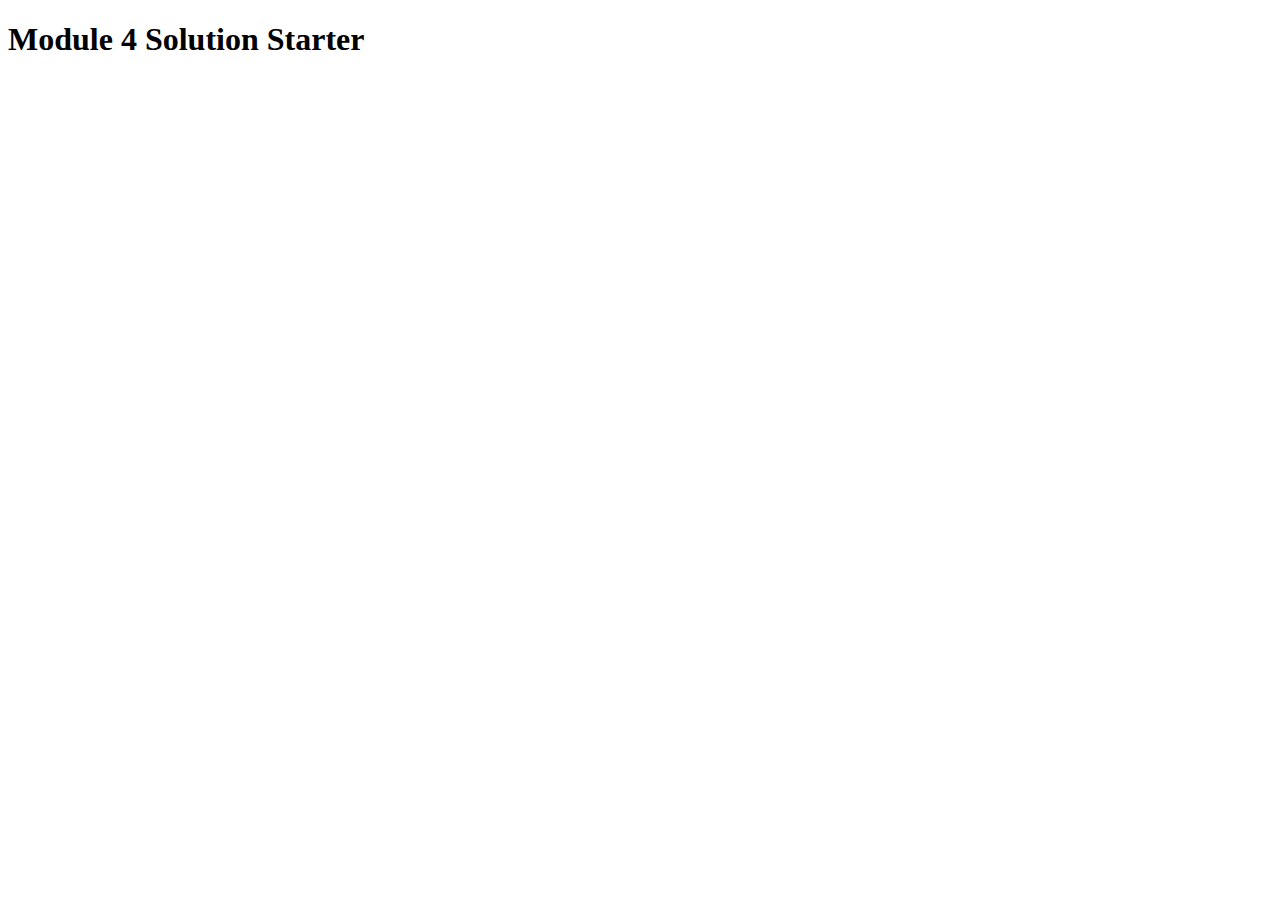
<file: module4-solution/index.html>
<!DOCTYPE html>
<html>

<head>
  <meta charset="utf-8">
  <title>Module 4 Solution Starter</title>
  <script>
    var names = []; // DO NOT REMOVE
  </script>
  <script src="SpeakHello.js"></script>
  <script src="SpeakGoodBye.js"></script>
  <script src="script.js"></script>
</head>

<body>
  <h1>Module 4 Solution Starter</h1>
</body>

</html>
</file>
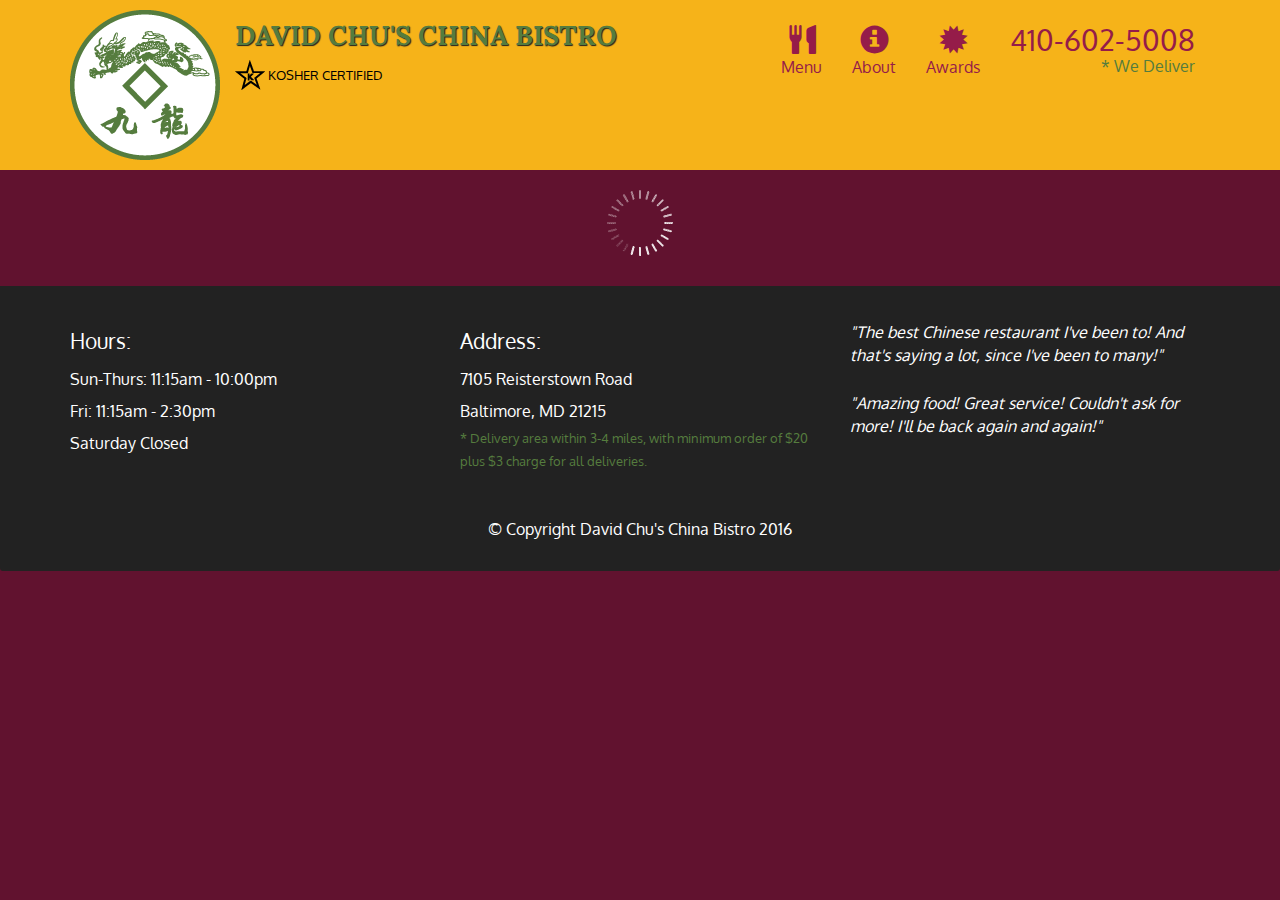
<file: module5-solution/index.html>
<!doctype html>
<html lang="en">
  <head>
    <meta charset="utf-8">
    <meta http-equiv="X-UA-Compatible" content="IE=edge">
    <meta name="viewport" content="width=device-width, initial-scale=1">
    <title>David Chu's China Bistro</title>
    <link rel="stylesheet" href="css/bootstrap.min.css">
    <link rel="stylesheet" href="css/styles.css">
    <link href='https://fonts.googleapis.com/css?family=Oxygen:400,300,700' rel='stylesheet' type='text/css'>
    <link href='https://fonts.googleapis.com/css?family=Lora' rel='stylesheet' type='text/css'>
  </head>
<body>
  <header>
    <nav id="header-nav" class="navbar navbar-default">
      <div class="container">
        <div class="navbar-header">
          <a href="index.html" class="pull-left visible-md visible-lg">
            <div id="logo-img" alt="Logo image"></div>
          </a>

          <div class="navbar-brand">
            <a href="index.html"><h1>David Chu's China Bistro</h1></a>
            <p>
              <img src="images/star-k-logo.png" alt="Kosher certification">
              <span>Kosher Certified</span>
            </p>
          </div>

          <button id="navbarToggle" type="button" class="navbar-toggle collapsed" data-toggle="collapse" data-target="#collapsable-nav" aria-expanded="false">
            <span class="sr-only">Toggle navigation</span>
            <span class="icon-bar"></span>
            <span class="icon-bar"></span>
            <span class="icon-bar"></span>
          </button>
        </div>
        
        <div id="collapsable-nav" class="collapse navbar-collapse">
           <ul id="nav-list" class="nav navbar-nav navbar-right">
            <li id="navHomeButton" class="visible-xs active">
              <a href="index.html">
                <span class="glyphicon glyphicon-home"></span> Home</a>
            </li>
            <li id="navMenuButton">
              <a href="#" onclick="$dc.loadMenuCategories();">
                <span class="glyphicon glyphicon-cutlery"></span><br class="hidden-xs"> Menu</a>
            </li>
            <li>
              <a href="#">
                <span class="glyphicon glyphicon-info-sign"></span><br class="hidden-xs"> About</a>
            </li>
            <li>
              <a href="#">
                <span class="glyphicon glyphicon-certificate"></span><br class="hidden-xs"> Awards</a>
            </li>
            <li id="phone" class="hidden-xs">
              <a href="tel:410-602-5008">
                <span>410-602-5008</span></a><div>* We Deliver</div>
            </li>
          </ul><!-- #nav-list -->
        </div><!-- .collapse .navbar-collapse -->
      </div><!-- .container -->
    </nav><!-- #header-nav -->
  </header>

  <div id="call-btn" class="visible-xs">
    <a class="btn" href="tel:410-602-5008">
    <span class="glyphicon glyphicon-earphone"></span>
    410-602-5008
    </a>
  </div>
  <div id="xs-deliver" class="text-center visible-xs">* We Deliver</div>

  <div id="main-content" class="container"></div>

  <footer class="panel-footer">
    <div class="container">
      <div class="row">
        <section id="hours" class="col-sm-4">
          <span>Hours:</span><br>
          Sun-Thurs: 11:15am - 10:00pm<br>
          Fri: 11:15am - 2:30pm<br>
          Saturday Closed
          <hr class="visible-xs">
        </section>
        <section id="address" class="col-sm-4">
          <span>Address:</span><br>
          7105 Reisterstown Road<br>
          Baltimore, MD 21215
          <p>* Delivery area within 3-4 miles, with minimum order of $20 plus $3 charge for all deliveries.</p>
          <hr class="visible-xs">
        </section>
        <section id="testimonials" class="col-sm-4">
          <p>"The best Chinese restaurant I've been to! And that's saying a lot, since I've been to many!"</p>
          <p>"Amazing food! Great service! Couldn't ask for more! I'll be back again and again!"</p>
        </section>
      </div>
      <div class="text-center">&copy; Copyright David Chu's China Bistro 2016</div>
    </div>
  </footer>

  <!-- jQuery (Bootstrap JS plugins depend on it) -->
  <script src="js/jquery-2.1.4.min.js"></script>
  <script src="js/bootstrap.min.js"></script>
  <script src="js/ajax-utils.js"></script>
  <script src="js/script.js"></script>
</body>
</html>
</file>
<file: module5-solution/css/styles.css>
body {
  font-size: 16px;
  color: #fff;
  background-color: #61122f;
  font-family: 'Oxygen', sans-serif;
}

/** HEADER **/
#header-nav {
  background-color: #f6b319;
  border-radius: 0;
  border: 0;
}

#logo-img {
  background: url('../images/restaurant-logo_large.png') no-repeat;
  width: 150px;
  height: 150px;
  margin: 10px 15px 10px 0;
}

.navbar-brand {
  padding-top: 25px;
}
.navbar-brand h1 { /* Restaurant name */
  font-family: 'Lora', serif;
  color: #557c3e;
  font-size: 1.5em;
  text-transform: uppercase;
  font-weight: bold;
  text-shadow: 1px 1px 1px #222;
  margin-top: 0;
  margin-bottom: 0;
  line-height: .75;
}
.navbar-brand a:hover, .navbar-brand a:focus {
  text-decoration: none;
}
.navbar-brand p { /* Kosher cert */
  color: #000;
  text-transform: uppercase;
  font-size: .7em;
  margin-top: 15px;
}
.navbar-brand p span { /* Star-K */
  vertical-align: middle;
}

#nav-list {
  margin-top: 10px;
}
#nav-list a {
  color: #951C49;
  text-align: center;
}
#nav-list a:hover {
  background: #E7E7E7;
}
#nav-list a span {
  font-size: 1.8em;
}

#phone {
  margin-top: 5px;
}
#phone a { /* Phone number */
  text-align: right;
  padding-bottom: 0;
}
#phone div { /* We Deliver */
  color: #557c3e;
  text-align: right;
  padding-right: 15px;
}

.navbar-header button.navbar-toggle, .navbar-header .icon-bar {
  border: 1px solid #61122f;
}
.navbar-header button.navbar-toggle {
  clear: both;
  margin-top: -30px;
}
/* END HEADER */

/* FOOTER */
.panel-footer {
  margin-top: 30px;
  padding-top: 35px;
  padding-bottom: 30px;
  background-color: #222;
  border-top: 0;
}
.panel-footer div.row {
  margin-bottom: 35px;
}
#hours, #address {
  line-height: 2;
}
#hours > span, #address > span {
  font-size: 1.3em;
}
#address p {
  color: #557c3e;
  font-size: .8em;
  line-height: 1.8;
}
#testimonials {
  font-style: italic;
}
#testimonials p:nth-child(2) {
  margin-top: 25px;
}
/* END FOOTER */



/* HOME PAGE */
.container .jumbotron {
  box-shadow: 0 0 50px #3F0C1F;
  border: 2px solid #3F0C1F;
}

#menu-tile, #specials-tile, #map-tile {
  height: 250px;
  width: 100%;
  margin-bottom: 15px;
  position: relative;
  border: 2px solid #3F0C1F;
  overflow: hidden;
}
#menu-tile:hover, #specials-tile:hover, #map-tile:hover {
  box-shadow: 0 1px 5px 1px #cccccc;
}
#menu-tile {
  background: url('../images/menu-tile.jpg') no-repeat;
  background-position: center;
}
#specials-tile {
  background: url('../images/specials-tile.jpg') no-repeat;
  background-position: center;
}
#menu-tile span, #specials-tile span, #map-tile span {
  position: absolute;
  bottom: 0;
  right: 0;
  width: 100%;
  text-align: center;
  font-size: 1.6em;
  text-transform: uppercase;
  background-color: #000;
  color: #fff;
  opacity: .8;
}
/* END HOME PAGE */

/* MENU CATEGORIES PAGE */
.category-tile { 
  position: relative;
  border: 2px solid #3F0C1F;
  overflow: hidden;
  width: 200px;
  height: 200px;
  margin: 0 auto 15px;
}
.category-tile span {
  position: absolute;
  bottom: 0;
  right: 0;
  width: 100%;
  text-align: center;
  font-size: 1.2em;
  text-transform: uppercase;
  background-color: #000;
  color: #fff;
  opacity: .8;
}
.category-tile:hover {
  box-shadow: 0 1px 5px 1px #cccccc;
}

#menu-categories-title + div {
  margin-bottom: 50px;
}
/* END MENU CATEGORIES PAGE */

/* SINGLE CATEGORY PAGE */
.menu-item-tile {
  margin-bottom: 25px;
}
.menu-item-tile hr {
  width: 80%;
}
.menu-item-tile .menu-item-price {
  font-size: 1.1em;
  text-align: right;
  margin-top: -15px;
  margin-right: -15px;
}
.menu-item-tile .menu-item-price span {
  font-size: .6em;
}
.menu-item-photo {
  position: relative;
  border: 2px solid #3F0C1F; 
  overflow: hidden;
  padding: 0;
  margin-right: -15px;
  margin-left: auto;
  margin-bottom: 20px;
  max-width: 250px;
}
.menu-item-photo div {
  position: absolute;
  bottom: 0;
  right: 0;
  width: 80px;
  background-color: #557c3e;
  text-align: center;
}
.menu-item-description {
  padding-right: 30px;
}
h3.menu-item-title {
  margin: 0 0 10px;
}
.menu-item-details {
  font-size: .9em;
  font-style: italic;
}
/* END SINGLE CATEGORY PAGE */


/********** Large devices only **********/
@media (min-width: 1200px) {
  .container .jumbotron {
    background: url('../images/jumbotron_1200.jpg') no-repeat;
    height: 675px;
  }
}

/********** Medium devices only **********/
@media (min-width: 992px) and (max-width: 1199px) {
  /* Header */
  #logo-img {
    background: url('../images/restaurant-logo_medium.png') no-repeat;
    width: 100px;
    height: 100px;
    margin: 5px 5px 5px 0;
  }
  /* End Header */

  /* Home Page */
  .container .jumbotron {
    background: url('../images/jumbotron_992.jpg') no-repeat;
    height: 558px;
  }
  /* End Home Page */
}

/********** Small devices only **********/
@media (min-width: 768px) and (max-width: 991px) {
  /* Home Page */
  .container .jumbotron {
    background: url('../images/jumbotron_768.jpg') no-repeat;
    height: 432px;
  }
  /* End Home Page */
}

/********** Extra small devices only **********/
@media (max-width: 767px) {
  /* Header */
  .navbar-brand {
    padding-top: 10px;
    height: 80px;
  }
  .navbar-brand h1 { /* Restaurant name */
    padding-top: 10px;
    font-size: 5vw; /* 1vw = 1% of viewport width */
  }
  .navbar-brand p { /* Kosher cert */
    font-size: .6em;
    margin-top: 12px;
  }
  .navbar-brand p img { /* Star-K */
    height: 20px;
  }

  #collapsable-nav a { /* Collapsed nav menu text */
    font-size: 1.2em;
  }
  #collapsable-nav a span { /* Collapsed nav menu glyph */
    font-size: 1em;
    margin-right: 5px;
  }

  #call-btn > a {
    font-size: 1.5em;
    display: block;
    margin: 0 20px;
    padding: 10px;
    border: 2px solid #fff;
    background-color: #f6b319;
    color: #951c49;
  }
  #xs-deliver {
    margin-top: 5px;
    font-size: .7em;
    letter-spacing: .1em;
    text-transform: uppercase;
  }
  /* End Header */

  /* Footer */
  .panel-footer section {
    margin-bottom: 30px;
    text-align: center;
  }
  .panel-footer section:nth-child(3) {
    margin-bottom: 0; /* margin already exists on the whole row */
  }
  .panel-footer section hr {
    width: 50%;
  }
  /* End Footer */

  /* Home Page */
  .container .jumbotron {
    margin-top: 30px;
    padding: 0;
  }
  #menu-tile, #specials-tile {
    width: 360px;
    margin: 0 auto 15px;
  }

  .menu-item-photo {
    margin-right: auto;
  }
  .menu-item-tile .menu-item-price {
    text-align: center;
  }
  .menu-item-description {
    text-align: center;;
  }
}


/********** Super extra small devices Only :-) (e.g., iPhone 4) **********/
@media (max-width: 479px) {
  /* Header */
  .navbar-brand h1 { /* Restaurant name */
    padding-top: 5px;
    font-size: 6vw;
  }
  /* End Header */
  
  /* Home page */
  #menu-tile, #specials-tile {
    width: 280px;
    margin: 0 auto 15px;
  }

  .col-xxs-12 {
    position: relative;
    min-height: 1px;
    padding-right: 15px;
    padding-left: 15px;
    float: left;
    width: 100%;
  }
}
</file>
